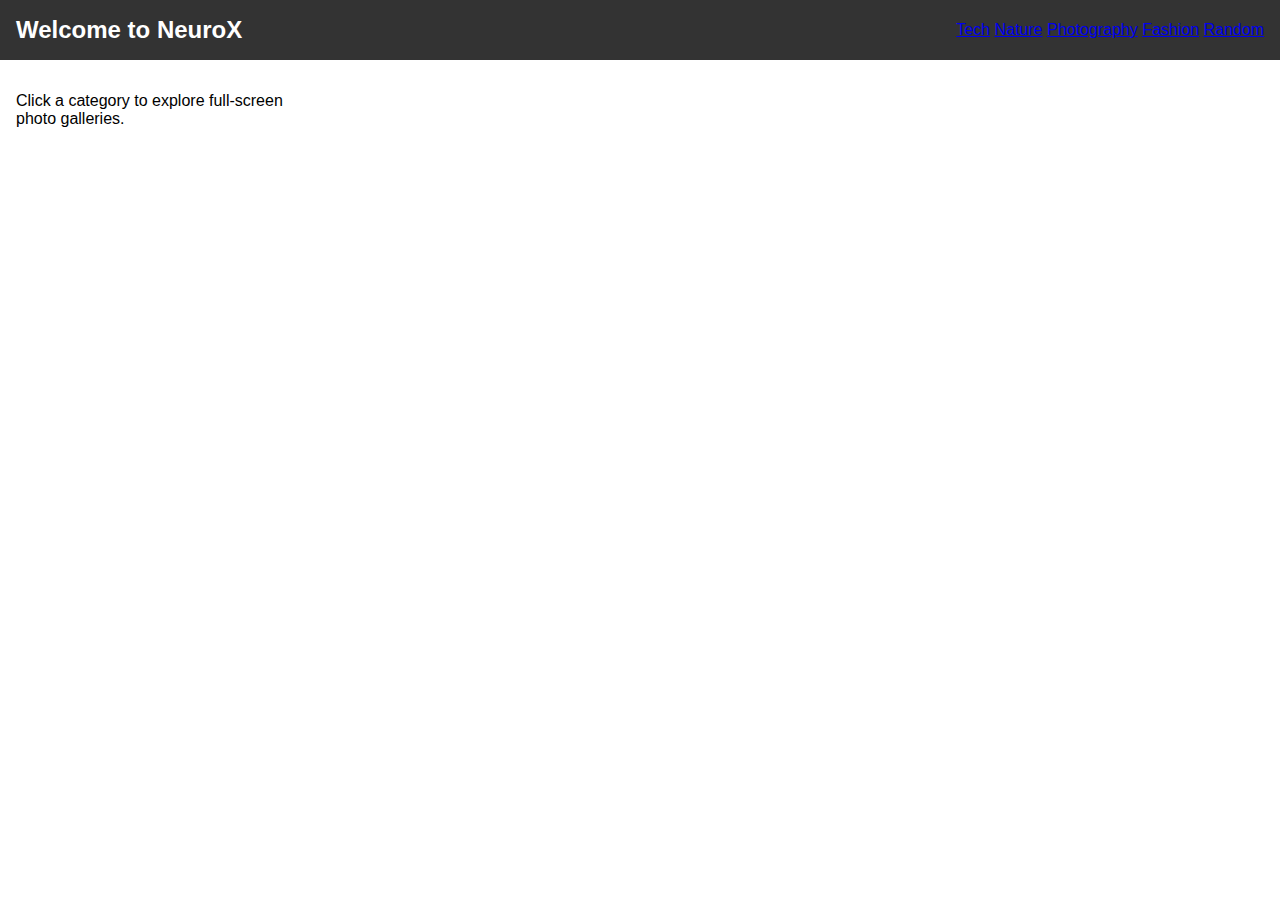
<file: index.html>
<!DOCTYPE html>
<html lang="en">
<head>
  <meta charset="UTF-8">
  <meta name="viewport" content="width=device-width, initial-scale=1.0"/>
  <title>NeuroX Gallery</title>
  <link rel="stylesheet" href="style.css"/>
</head>
<body>
  <header>
    <h1>Welcome to NeuroX</h1>
    <nav>
      <a href="categories/tech.html">Tech</a>
      <a href="categories/nature.html">Nature</a>
      <a href="categories/photography.html">Photography</a>
      <a href="categories/fashion.html">Fashion</a>
      <a href="categories/random.html">Random</a>
    </nav>
  </header>
  <main>
    <section class="intro">
      <p>Click a category to explore full-screen photo galleries.</p>
    </section>
  </main>
</body>
</html>
</file>
<file: style.css>
body {
  font-family: Arial, sans-serif;
  margin: 0;
  padding: 0;
  transition: background 0.3s, color 0.3s;
}

header {
  background: #333;
  color: white;
  padding: 1em;
  display: flex;
  align-items: center;
  justify-content: space-between;
}

header h1 {
  margin: 0;
  font-size: 1.5em;
}

input[type="text"] {
  padding: 0.5em;
  font-size: 1em;
}

main {
  display: grid;
  grid-template-columns: repeat(auto-fill, minmax(250px, 1fr));
  gap: 1em;
  padding: 1em;
}

.photo {
  position: relative;
  border: 1px solid #ccc;
  padding: 0.5em;
}

.photo img {
  max-width: 100%;
  display: block;
  border-radius: 8px;
}

.download-btn {
  position: absolute;
  bottom: 10px;
  right: 10px;
  padding: 5px 10px;
  background: #000;
  color: #fff;
  border: none;
  cursor: pointer;
  border-radius: 5px;
}

footer {
  text-align: center;
  padding: 1em;
  background: #f0f0f0;
}

.dark-mode {
  background: #111;
  color: white;
}

.light-mode {
  background: #fff;
  color: #000;
}

.hamburger {
  font-size: 24px;
  cursor: pointer;
}

#sidebar {
  position: fixed;
  top: 0;
  left: 0;
  width: 200px;
  height: 100%;
  background: #222;
  color: white;
  padding-top: 60px;
  display: none;
}

#sidebar ul {
  list-style-type: none;
  padding: 0;
}

#sidebar ul li a {
  color: white;
  text-decoration: none;
  display: block;
  padding: 10px;
}

#sidebar.hidden {
  display: none;
}

#sidebar:not(.hidden) {
  display: block;
}
</file>
